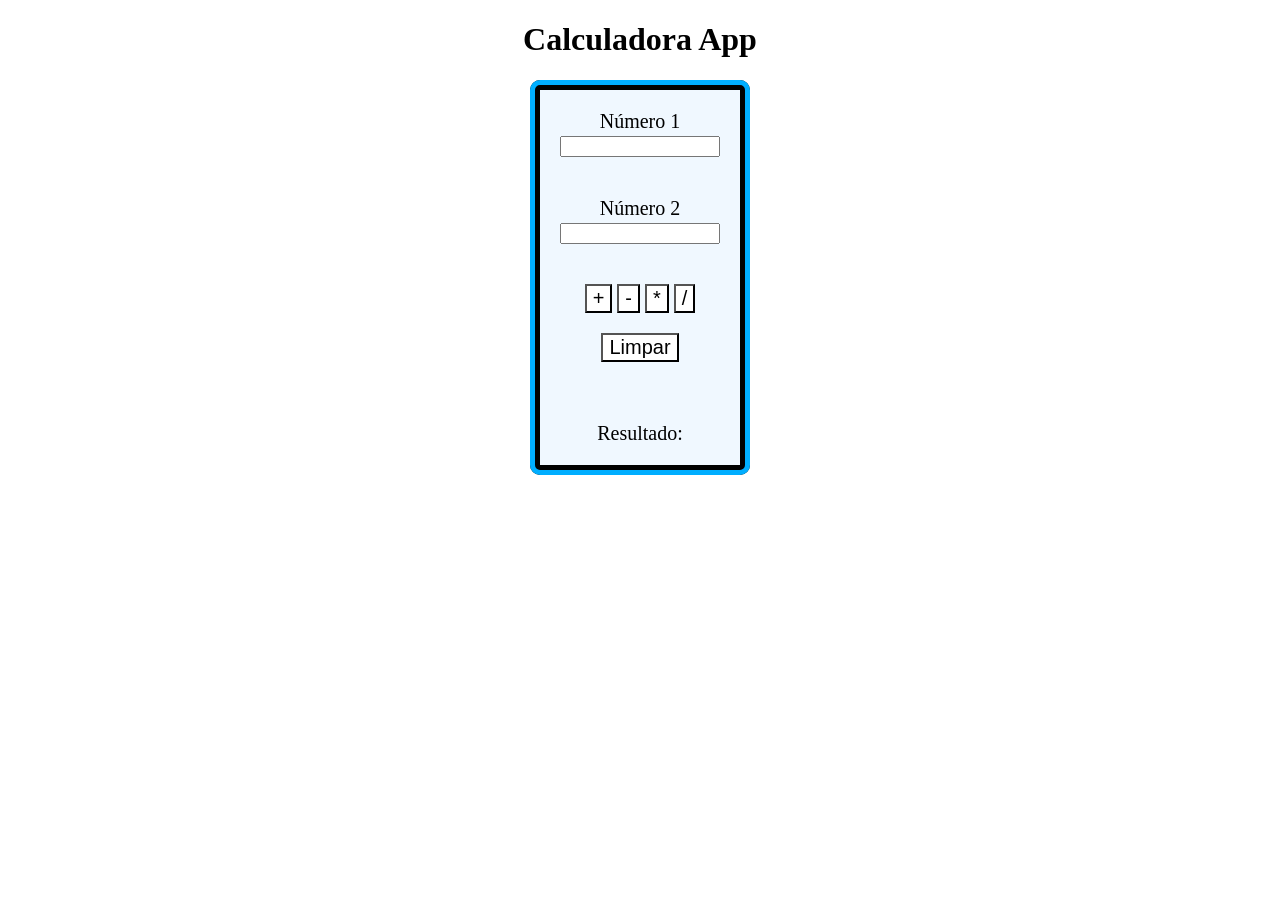
<file: index.html>
<!DOCTYPE html>
<html lang="pt-BR">
    <head>
        <meta charset="UTF-8">
        <meta name="viewport" content="width=device-width, initial-scale=1.0">
        <title>Calculadora App</title>
        <link rel="stylesheet" href="style.css">
    </head>
    <body>
        <h1>Calculadora App</h1>
        <div class="div">

            <div class="divs">
                <label for="numero1">Número 1</label>
                <input type="number" id="numero1">
            </div>

            <div class="divs">
                <label for="numero2">Número 2</label>
                <input type="number" id="numero2">
            </div>

            <div class="divs">
                <button onclick="calcularSoma()">+</button>
                <button onclick="calcularSubtraçao()">-</button>
                <button onclick="calcularMultiplicacao()">*</button>
                <button onclick="calcularDivisao()">/</button>
                <button onclick="limparResultado()">Limpar</button>
            </div>

            <div class="divs">
                Resultado: <span id="resultado"></span>
            </div>
        </div>
        <!-- Scripts -->
        <script src="script.js"></script>
    </body>
</html>
</file>
<file: style.css>
body{
    text-align: center;
    display: block;
    margin: 0;
    padding: 0;
}
.div{
    padding: 10px;
    background-color: black;
    width: 200px;
    align-content: center;
    justify-content: center;
    margin: 20px auto;
    box-shadow: inset 0 0 0 5px rgb(0, 174, 255);
    border-radius: 10px;
}

.divs{
    background-color: aliceblue;
    align-content: center;
    padding: 20px;
    box-sizing: border-box;
    margin: 0;
    font-size: 20px;
}

.divs button{
    margin-bottom: 20px;
    font-size: 20px;
    background-color: white;
}
.divs input[type="number"]{
    box-sizing: border-box;
    width: 100%;
    margin: 0;
    text-align: center;
}
</file>
